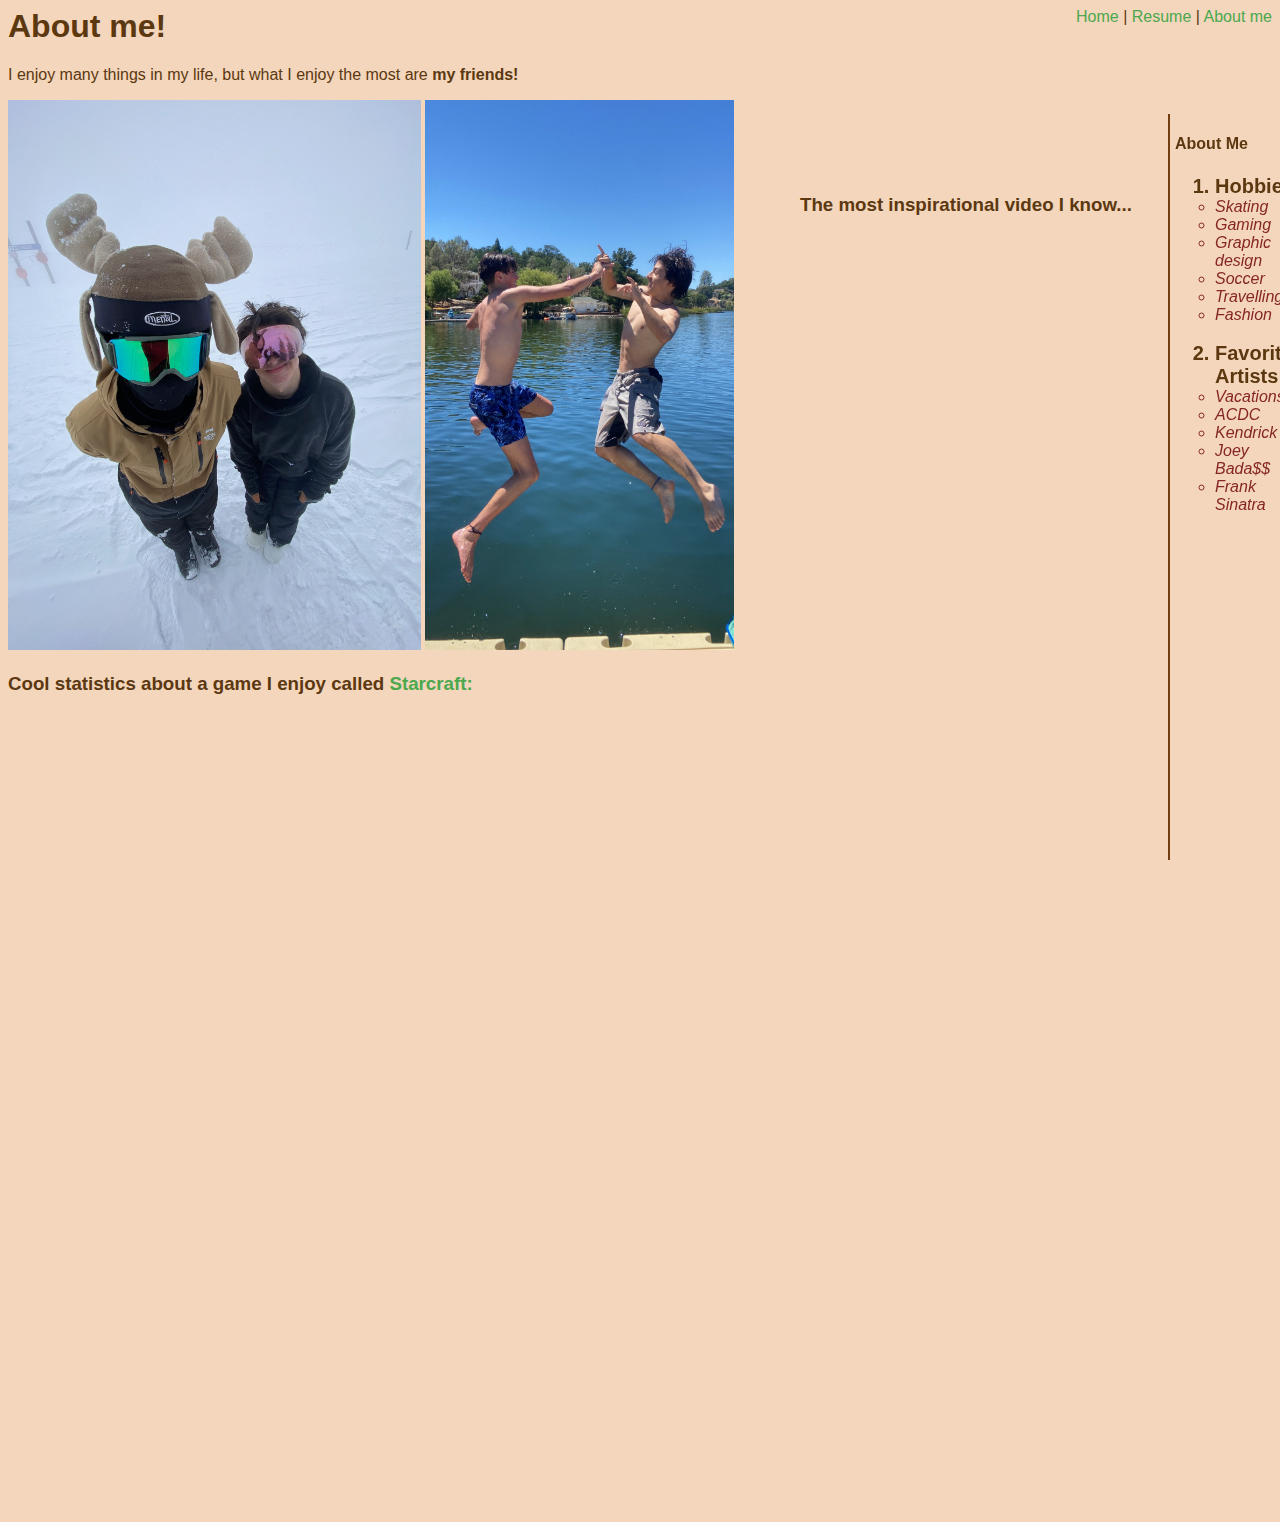
<file: WebDev/content/aboutme.html>
<html>
    <head>
        <title>About me</title>
        <link href="../style.css" rel="stylesheet" type="text/css">
        <link href="../layoutstlyes.css" rel="stylesheet" type="text/css">
    </head>

    <body>
        <div class="subheader">
    <span>
        <a href="../content/index.html" id="top">Home</a> |
        <a href="../content/resume.html">Resume</a> |
        <a href="#">About me</a>
    </span>
        </div>  
        <h1>About me!</h1>


        <p>I enjoy many things in my life, but what I enjoy the most are <span class="bold"> my friends! </span></p>

        
        <img src="../images/jabronies.jpg" height="550">
        <img src="../images/maximo.jpg" height="550">
        
        <div class="video">
        <h3>The most inspirational video I know...</h3>
        <iframe width="560" height="315" 
        src="https://www.youtube.com/embed/hB7CDrVnNCs?si=kEqjI2yllO-NEHF5" 
        title="YouTube video player" 
        frameborder="0" 
        allow="accelerometer; autoplay; clipboard-write; encrypted-media; gyroscope; picture-in-picture; web-share" 
        allowfullscreen></iframe>
        </div>

        <div class="tableauPlaceholder">
            <h3 id="tableau">Cool statistics about a game I enjoy called <a href="#tableau"> Starcraft:</a></h3>
            <iframe src="https://public.tableau.com/views/StarcraftIIPlayerNetwork/StarcraftIIPlayerNetwork?:embed=y&:display_count=yes&:showVizHome=no"
        width="100%" height="800px" frameborder="0" allowfullscreen></iframe>
        </div>

        
        <div class="common rightmenu indent">
            <h4>About Me</h4>
            <ol>
                <li class="sidetext">Hobbies</li>
                <ul class="indent">
                    <li>Skating</li>
                    <li>Gaming</li>
                    <li>Graphic design</li>
                    <li>Soccer</li>
                    <li>Travelling</li>
                    <li>Fashion</li>
                </ul>
             <br>
                <li class="sidetext">Favorite Artists</li>
            <ul class="indent">
                <li>Vacations</li>
                <li>ACDC</li>
                <li>Kendrick</li>
                <li>Joey Bada$$</li>
                <li>Frank Sinatra</li>
            </ul>
            </ol>
        </div>
    </body>
</html>
</file>
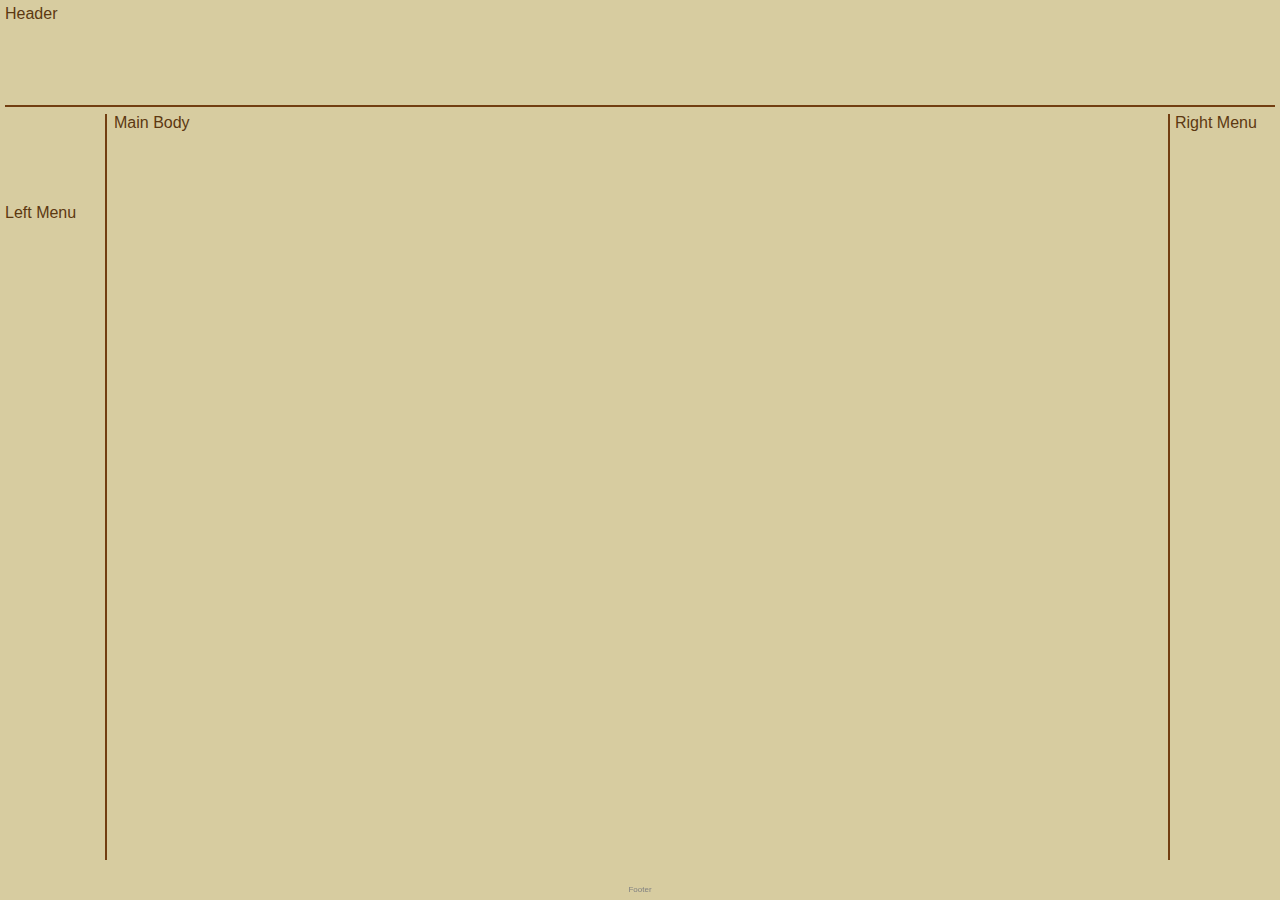
<file: WebDev/content/layout.html>
<html>
    <head>
        <title>Layout</title>
        <link href="../style.css" rel="stylesheet" type="text/css">
        <link href="../layoutstlyes.css" rel="stylesheet" type="text/css">
    </head>
    <body style="background-color: rgb(215, 204, 160);">
        <div class="common header">Header</div>
        <div class="common leftmenu">Left Menu</div>
        <div class="common mainbody">Main Body</div>
        <div class="common rightmenu">Right Menu</div>
        <div class="common footer">Footer</div>
    </body>
</html>
</file>
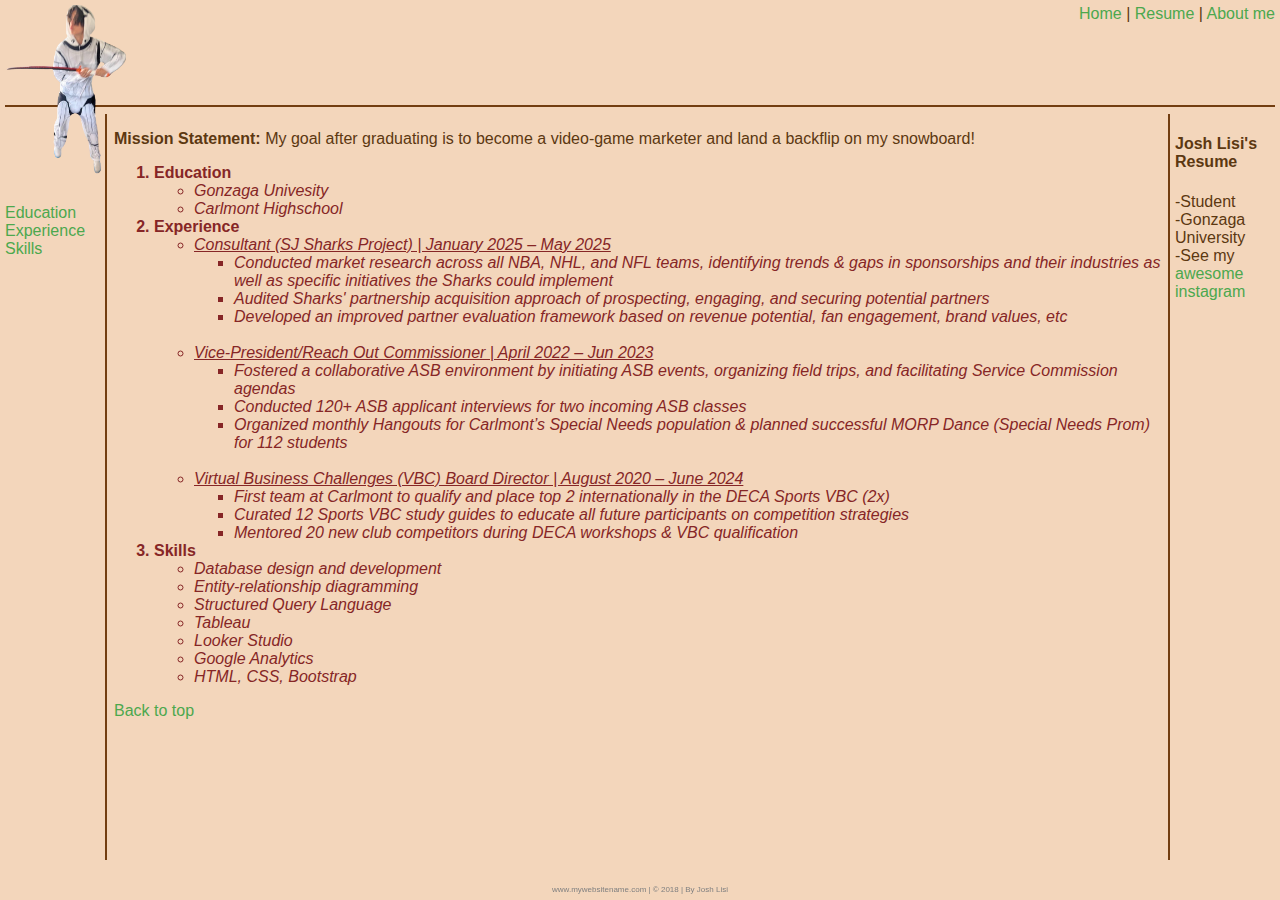
<file: WebDev/content/resume.html>
<!DOCTYPE html>

<html>
    <head>
        <title>My Resume</title>
       <link href="../style.css" rel="stylesheet" type="text/css">
       <link href="../layoutstlyes.css" rel="stylesheet" type="text/css">
    </head>

    <body>
        <div class="common header">
                <img src="../images/Untitled design.png" height="170" alt="coolman!">
                <span class="subheader">
                    <a href="../content/index.html" id="top">Home</a> |
                    <a href="../content/resume.html">Resume</a> |
                    <a href="../content/aboutme.html">About me</a>
        </div>
        <div class="common leftmenu">
            <a href="#edu">Education</a><br>
            <a href="#exp">Experience</a><br>
            <a href="#ski">Skills</a>
        </div>
        <div class="common mainbody"><p class="justify">
            <span class="bold">Mission Statement:</span> My goal after graduating is to become a video-game marketer and land a backflip on my snowboard!
        </p>


            <ol>
                <li id="edu" class="resumeListHeading">
                    Education
                    <ul>
                        <li>Gonzaga Univesity</li>
                        <li>Carlmont Highschool</li>
                    </ul>
                </li>
                <li id="exp" class="resumeListHeading">
                    Experience
                    <ul>
                        <li style="text-decoration: underline;">Consultant (SJ Sharks Project) | January 2025 – May 2025</li>
                            <ul>
                                <li>Conducted market research across all NBA, NHL, and NFL teams, identifying trends & gaps in sponsorships and their 
                                    industries as well as specific initiatives the Sharks could implement </li>
                                <li>Audited Sharks' partnership acquisition approach of prospecting, engaging, and securing potential partners</li>
                                <li>Developed an improved partner evaluation framework based on revenue potential, fan engagement, brand values, etc</li>
                            </ul>
                            <br>
                        <li style="text-decoration: underline;">Vice-President/Reach Out Commissioner | April 2022 – Jun 2023</li>
                            <ul>
                                <li>Fostered a collaborative ASB environment by initiating ASB events, organizing field trips, and facilitating Service 
                                    Commission agendas</li>
                                <li>Conducted 120+ ASB applicant interviews for two incoming ASB classes</li>
                                <li>Organized monthly Hangouts for Carlmont’s Special Needs population & planned successful MORP Dance (Special Needs Prom) for 112 students</li>
                            </ul>
                            <br>
                            <li style="text-decoration: underline;">Virtual Business Challenges (VBC) Board Director | August 2020 – June 2024</li>
                                <ul>
                                    <li>First team at Carlmont to qualify and place top 2 internationally in the DECA Sports VBC (2x)</li>
                                    <li>Curated 12 Sports VBC study guides to educate all future participants on competition strategies</li>
                                    <li>Mentored 20 new club competitors during DECA workshops & VBC qualification </li>
                                </ul>
                    </ul>
                </li>
                <li id="ski" class="resumeListHeading">
                    Skills
                    <ul>
                        <li>Database design and development</li>
                        <li>Entity-relationship diagramming</li>
                        <li>Structured Query Language</li>
                        <li>Tableau</li>
                        <li>Looker Studio</li>
                        <li>Google Analytics</li>
                        <li>HTML, CSS, Bootstrap</li>
                    
                    </ul>
                </li>
            </ol>

            
            <a href="#top"> Back to top</a>

            <p>&nbsp;</p>
         </div>
        <div class="common rightmenu">
            <h4>Josh Lisi's Resume</h4>
            -Student<br>
            -Gonzaga University<br>
            -See my <a href="https://www.instagram.com/joshlisi/" target="_blank" title="Collection of Josh Lisi high/lowlights"> 
                awesome instagram </a>
        </div>
        <div class="common footer">
            www.mywebsitename.com | &copy; 2018 | By Josh Lisi
        </div>

        
        <p>&nbsp;</p><p>&nbsp;</p><p>&nbsp;</p><p>&nbsp;</p><p>&nbsp;</p><p>&nbsp;</p><p>&nbsp;</p><p>&nbsp;</p><p>&nbsp;</p><p>&nbsp;</p><p>&nbsp;</p><p>&nbsp;</p><p>&nbsp;</p><p>&nbsp;</p><p>&nbsp;</p><p>&nbsp;</p><p>&nbsp;</p><p>&nbsp;</p><p>&nbsp;</p><p>&nbsp;</p><p>&nbsp;</p><p>&nbsp;</p>
    </body>
</html>
</file>
<file: WebDev/style.css>
body {
    font-family: Arial, Helvetica, sans-serif;
    font-size: 16px;
    color:rgb(92, 56, 17);
    background-color: rgb(243, 214, 187);
}

li {
    color:rgb(134, 38, 38);
    font-style: italic;
    font-weight: normal;
    
}


a {
    color: rgb(76, 168, 78);
    text-decoration: none;
    

}

a:hover {
    text-decoration: underline;
    font-weight: bold;


}
.resumeListHeading {
    font-weight: bold;
    font-style: normal;
}

.underline {text-decoration: underline;}
.bold {font-weight: bold;}

.justify {text-align: justify;}

.homebg {
    background-image: url('images/bbg.jpg');
    background-position: bottom right;
}

.box1 {
    border-width: 1px;
    border-style: solid;
    border-color:rgb(92, 56, 17);
    border: solid 1px pink
}

.box2 {
    padding: 5px;

}

.box3 {
    margin: 5px;

}

.indent {
    padding-left: 0px;
}

.sidetext {
    font-family: Arial, Helvetica, sans-serif;
    font-size: 20px;
    color:rgb(92, 56, 17);
    font-weight: bold;
    font-style: normal;
}
</file>
<file: WebDev/layoutstlyes.css>
body {
    font-family: Verdana, Geneva, Tahoma, sans-serif;

}



.common {
    /*background-color:blanchedalmond;
    border: solid 2px white;*/
    position: absolute;

}


.header {
    top: 5px;
    left: 5px;
    right: 5px;
    height: 100px;
    z-index: 2;
    border-bottom: solid 2px rgb(114, 62, 17);
}

.leftmenu {
    top: 114px;
    left: 5px;
    width: 100px;
    bottom: 40px;
    z-index: 1;
    padding-top: 90px;
    border-right: solid 2px rgb(114, 62, 17);
    
}

.mainbody {
    top: 114px;
    bottom: 64px;
    left: 114px;
    right: 114px;
    padding-right: 5px;
}

.rightmenu{
    top: 114px;
    bottom: 40px;
    right: 5px;
    width: 100px;
    border-left: solid 2px rgb(114, 62, 17);
    padding-left: 5px;
}

.footer {
    bottom: 5px;
    height: 10px;
    left: 5px;
    right: 5px;
    font-size: 8px;
    color:grey;
    text-align: center;
    position: fixed;
}

.subheader {
    overflow: hidden;
    float: right;
}

.video {
    position: absolute;
    left: 800px; 
    top: 175px;   
    width: 360px;
}

.img2 {
    position: absolute;
    left: 300px;
    top: 100px;

}

.learn {
    position: absolute;
    top: -13px;
    right: 250px;
}

.tableauPlaceholder {
    top: 40px;
    right: 250px;
  }
</file>
